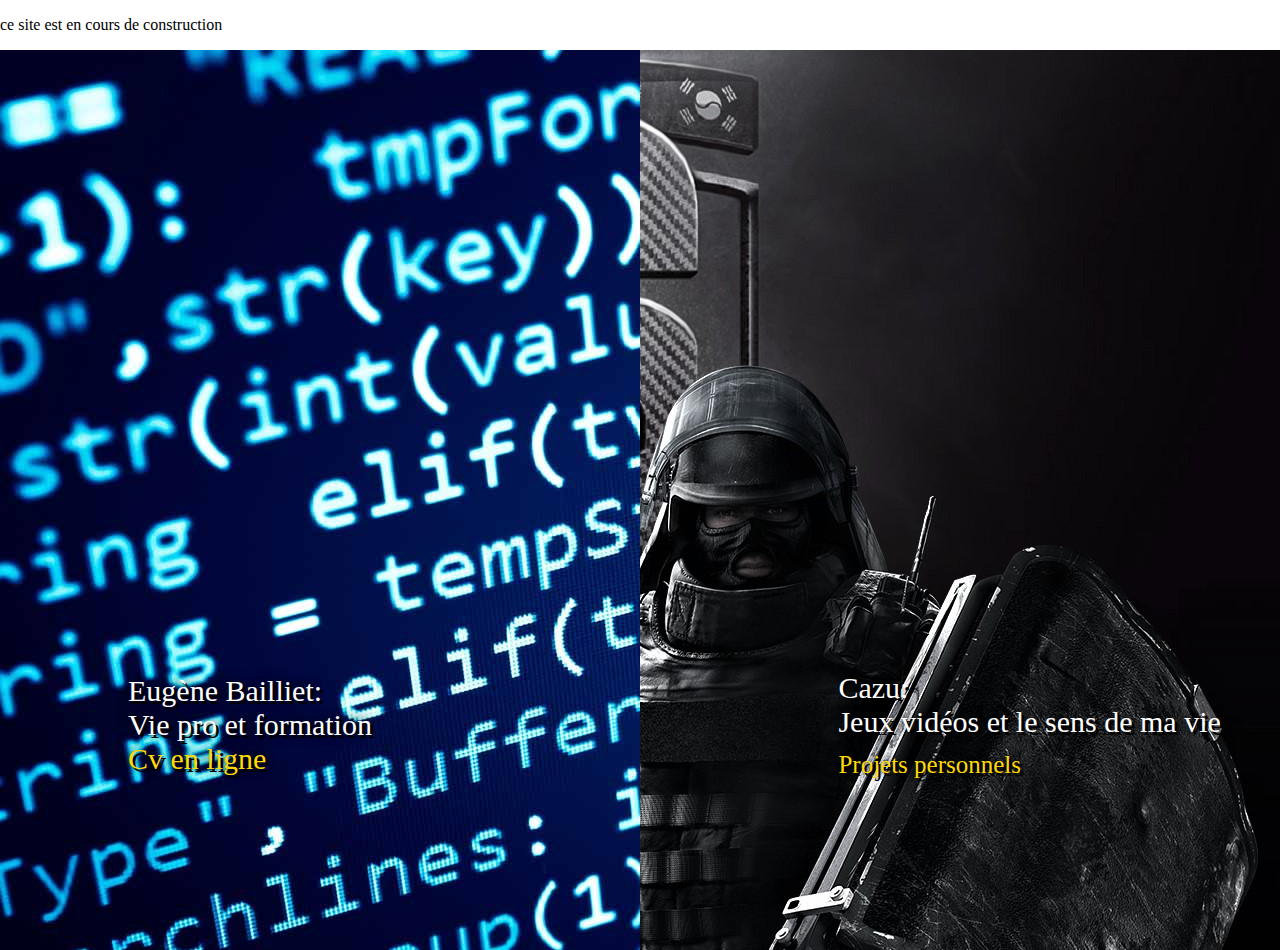
<file: index.html>
<!DOCTYPE html>
<html>

<head>
    <title> Eugene Bailliet - Me </title>
    <link rel="stylesheet" href="style.css">
</head>

<body style="height: 200px">


    <p> ce site est en cours de construction </p>

    <div class="halves" id="work">
        <p class="accueil">
            <span>Eugène Bailliet:<br>Vie pro et formation </span>
        </p>
        <p class="accueil_second">
            <a href="Cv-en-ligne.html">Cv en ligne</a>
        </p>
    </div>
    <div class="halves" id="gaming">
        <p class="accueil">
            <span>Cazu:<br>Jeux vidéos et le sens de ma vie</p></span>
        <p class="accueil_second">
            <a href="projets-persos.html"> Projets personnels</a>
        </p>
    </div>

</body>

</html>
</file>
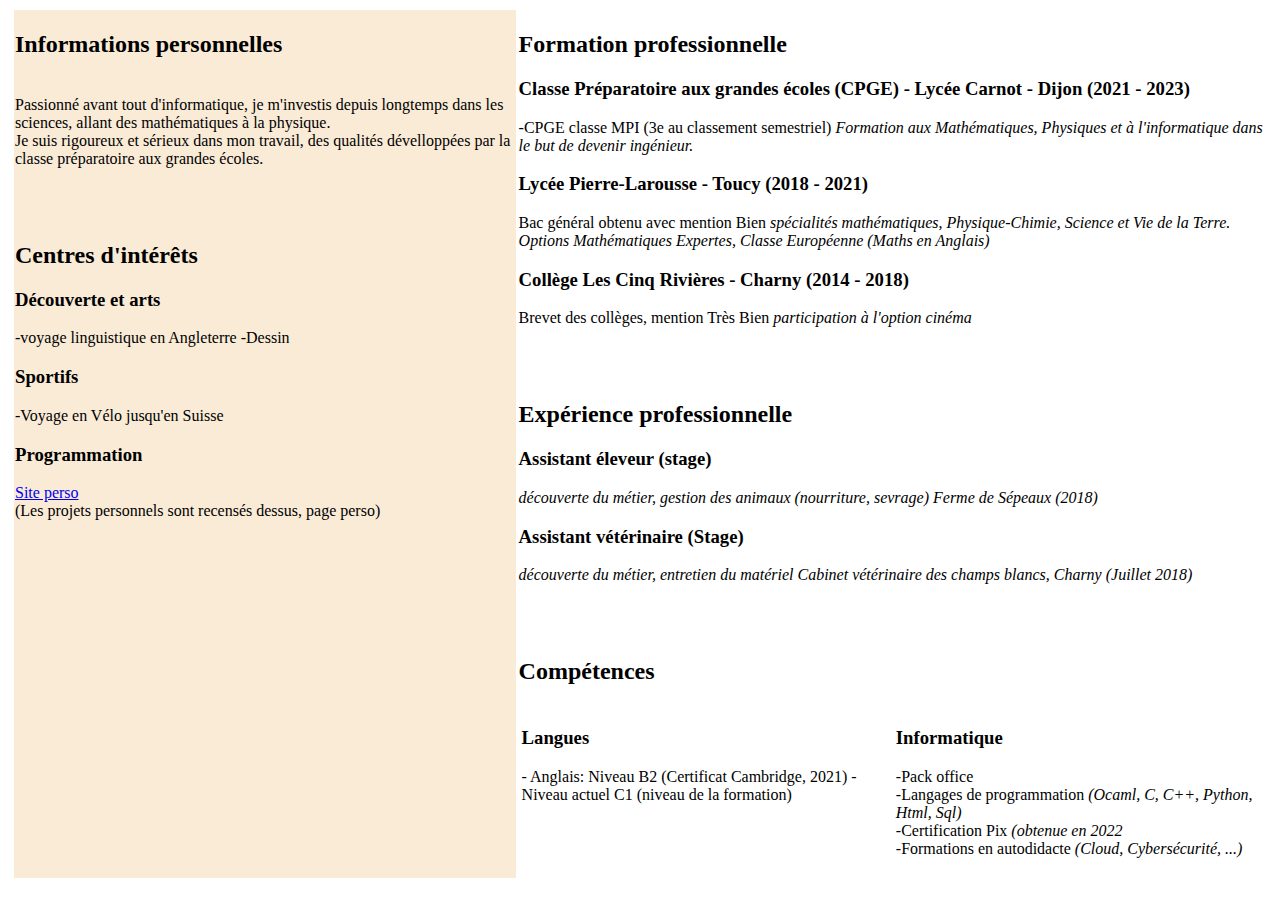
<file: Cv-en-ligne.html>
<!DOCTYPE html>
<html>

<head>
    <title> Cv en ligne - Eugène Bailliet</title>
</head>

<body>

    <table style="width: 100%   ">
        <th>
            <td style="width: 40%; vertical-align: top; background-color:antiquewhite;">
                <table>
                    <tr>
                        <p> 
                            <h2>Informations personnelles</h2>
                        </p>
                    </tr>
                    <tr>
                        <p>
                            <br/>
                            Passionné avant tout d'informatique, je m'investis depuis longtemps dans les sciences, allant des mathématiques à la physique.  
                            <br/>
                            Je suis rigoureux et sérieux dans mon travail, des qualités dévelloppées par la classe préparatoire aux grandes écoles.
                            <br/>
                            <br/>
                            <br/>
                            <br/>
                        </p>
                    </tr>
                    <tr>
                        <p>
                            <h2>Centres d'intérêts</h2>

                            <h3>Découverte et arts</h3>

                            -voyage linguistique en Angleterre
                            -Dessin

                            <h3>Sportifs</h3>

                            -Voyage en Vélo jusqu'en Suisse

                            <h3>Programmation</h3>

                            <a href="https://Cazu291.github.io">Site perso</a> <br/>(Les projets personnels sont recensés dessus, page perso)
                            
                        </p>
                    </tr>
                </table>
            </td>
            <td style="width: 60%; vertical-align: top">
                <table>
                    <tr>
                        <p>
                            <h2>Formation professionnelle</h2>
                            
                            <h3>Classe Préparatoire aux grandes écoles (CPGE) - Lycée Carnot - Dijon (2021 - 2023)</h3>
                            -CPGE classe MPI (3e au classement semestriel)
                            
                            <i>Formation aux Mathématiques, Physiques et à l'informatique dans le but de devenir ingénieur.</i>
                            
                            <h3> Lycée Pierre-Larousse - Toucy (2018 - 2021)</h3>
                            Bac général obtenu avec mention Bien <i> spécialités mathématiques, Physique-Chimie, Science et Vie de la Terre. Options Mathématiques Expertes, Classe Européenne (Maths en Anglais) </i>
                            
                            <h3>Collège Les Cinq Rivières - Charny (2014 - 2018)</h3>
                            Brevet des collèges, mention Très Bien
                            
                            <i>participation à l'option cinéma</i>
                            
                            <br/>
                            <br/>
                            <br/>
                            <br/>
                        </p>
                    </tr>
                    <tr>
                        <p>
                            <h2>Expérience professionnelle</h2>

                            <h3>Assistant éleveur (stage)</h3>

                            <i>découverte du métier, gestion des animaux (nourriture, sevrage)
                            Ferme de Sépeaux (2018) </i>

                            <h3>Assistant vétérinaire (Stage)</h3>

                            <i>découverte du métier, entretien du matériel
                                Cabinet vétérinaire des champs blancs, Charny (Juillet 2018)</i>
                            <br/>
                            <br/>
                            <br/>
                            <br/>
                        </p>
                    </tr>
                    <tr>
                        <h2>
                            Compétences
                        </h2>
                        <table>
                            <tr>
                                <td style="width: 50%; vertical-align: top">
                                    <p>
                                        <h3>Langues</h3>

                                        - Anglais: Niveau B2 (Certificat Cambridge, 2021)
                                        - Niveau actuel C1 (niveau de la formation)
                                    </p>
                                </td>
                                <td style="width: 50%; vertical-align: top">
                                    <p>
                                        <h3>Informatique</h3>

                                        -Pack office<br/>
                                        -Langages de programmation <i>(Ocaml, C, C++, Python, Html, Sql)</i><br/>
                                        -Certification Pix <i>(obtenue en 2022</i><br/>
                                        -Formations en autodidacte <i>(Cloud, Cybersécurité, ...)</i>
                                    </p>
                                </td>

                            </tr>
                        </table>
                    </tr>
                </table>
            </td>
        </th>
    </table>



</body>







</html>
</file>
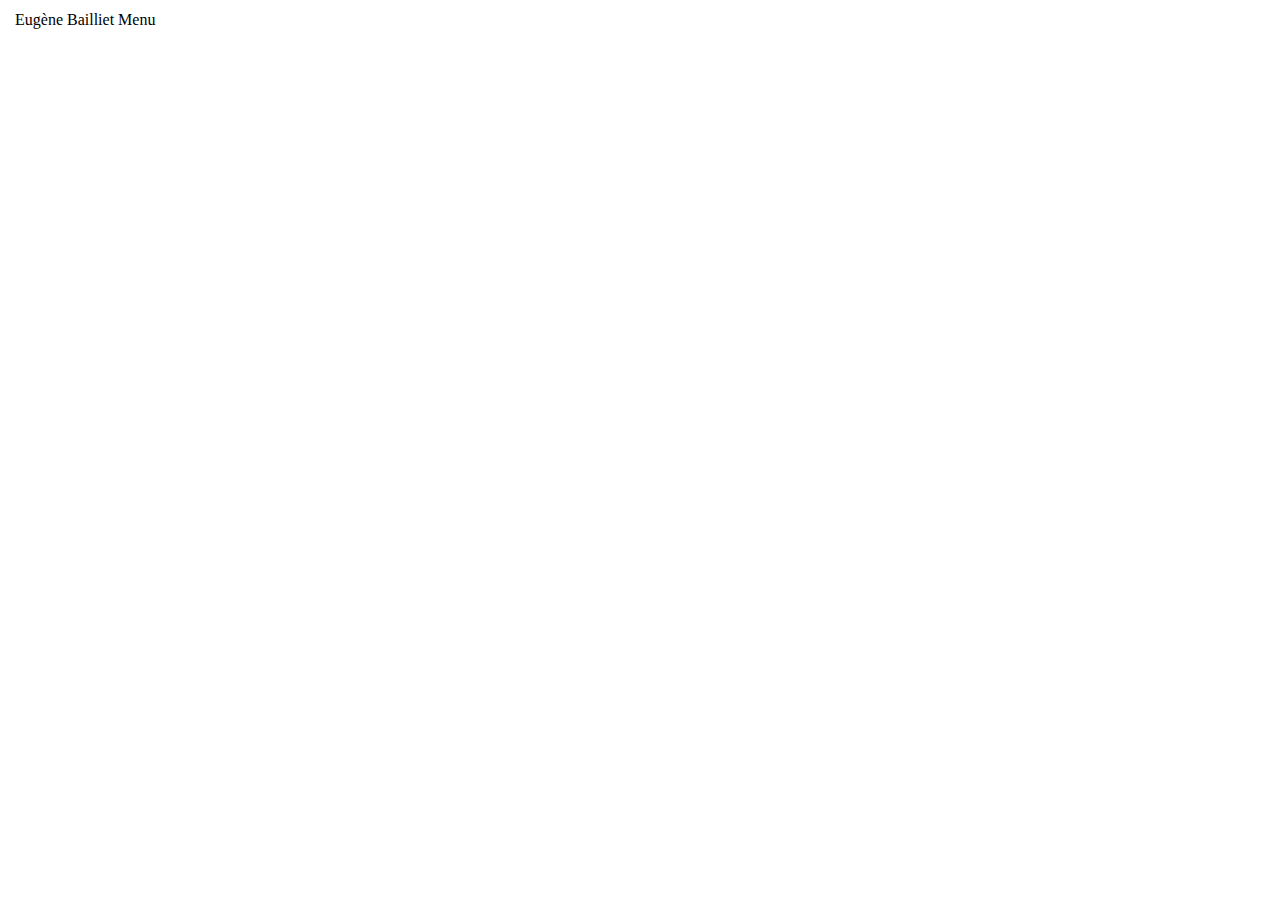
<file: main.html>
<!DOCTYPE html>

<head>
    <title> Eugène Bailliet - Me </title>
</head>

<body>
    <table widht="100%" height="100%">
        <th>
            <td>Eugène Bailliet</td>
            <td>Menu</td>
        </th>
    </table>

</body>
</file>
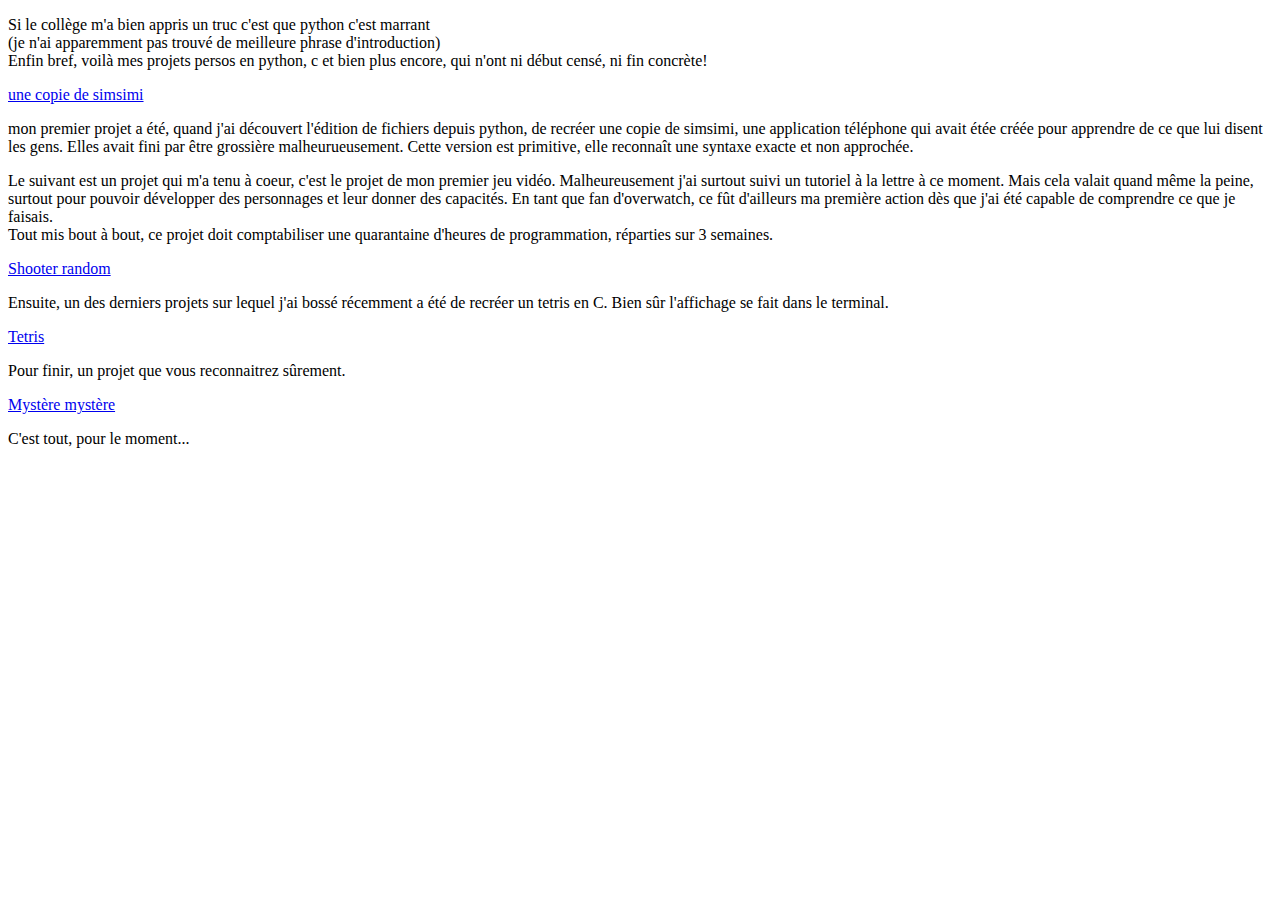
<file: projets-persos.html>
<!DOCTYPE html>
<html>

<head>
    <title> Mes projets persos </title>
</head>

<body>
    <p> Si le collège m'a bien appris un truc c'est que python c'est marrant <br>
        (je n'ai apparemment pas trouvé de meilleure phrase d'introduction)<br>
    Enfin bref, voilà mes projets persos en python, c et bien plus encore, qui n'ont ni début censé, ni fin concrète!</p>
    <a href = "https://github.com/Cazu291/simsimi"> une copie de simsimi</a>
    <p> mon premier projet a été, quand j'ai découvert l'édition de fichiers depuis python, de recréer une copie de simsimi, une application téléphone qui avait étée créée pour apprendre de ce que lui disent les gens. Elles avait fini par être grossière malheurueusement. Cette version est primitive, elle reconnaît une syntaxe exacte et non approchée.</p>

    <p>Le suivant est un projet qui m'a tenu à coeur, c'est le projet de mon premier jeu vidéo. Malheureusement j'ai surtout suivi un tutoriel à la lettre à ce moment. Mais cela valait quand même la peine, surtout pour pouvoir développer des personnages et leur donner des capacités. En tant que fan d'overwatch, ce fût d'ailleurs ma première action dès que j'ai été capable de comprendre ce que je faisais.
        <br>Tout mis bout à bout, ce projet doit comptabiliser une quarantaine d'heures de programmation, réparties sur 3 semaines.
    </p>
    <a href="https://github.com/Cazu291/Shooterpython"> Shooter random</a>

    <p>Ensuite, un des derniers projets sur lequel j'ai bossé récemment a été de recréer un tetris en C. Bien sûr l'affichage se fait dans le terminal.</p>
    <a href ="https://github.com/Cazu291/tetris"> Tetris </a>

    <p>Pour finir, un projet que vous reconnaitrez sûrement.</p>
    <a href="https://github.com/Cazu291/Cazu291.github.io">Mystère mystère</a>

    <p> C'est tout, pour le moment...</p>


</body>









</html>
</file>
<file: style.css>
/*page d'accueil*/

body{
    margin: 0px;
    padding: 0px;
    width: 100%;
}

/*moitiés de l'écran*/

.halves{
    max-width: calc(50%-8vw);
    min-width: 40%;
    float: left;
    border: 0vw ridge rgb(153, 132, 132);
    padding: 0vw;
    text-align: left;
}


.halves[id="gaming"]{
    background-image: url(https://cazu291.github.io/montagne.jpg);
    width: 50vw; /*43.645*/
    height: 100vh;
    margin: 10vm;
    align-content: center;
    background-position: 70vw;
    background-size: auto; /*sinon 100vw 100vh */
}

.halves[id="work"]{
    background-image: url(https://cazu291.github.io/code.jpg);
    width: 50vw;
    height: 100vh;
    margin: 10vm;
    align-content: center;
    display: block;
    background-size: auto; /*sinon 100vw 100vh */
    background-position: 0vw; /*sinon -2.5*/
}


.halves:hover{
    width: 55vw;
}

.halves[id="gaming"]:hover{
    background-position: 75vw;/*sinon 72.5*/
}

.halves[id="work"]:hover{
    background-position: 0vw;
}


.halves[id="work"]:hover>p.accueil{
    margin-left: 12.5vw;
}
.halves[id="work"]:hover>p.accueil_second{
    margin-left: 12.5vw;
}
.halves[id="work"]:has(~ .halves:hover)>p.accueil{
    margin-left: 7.5vw;
}
.halves[id="work"]:has(~ .halves:hover)>p.accueil_second{
    margin-left: 7.5vw;
}


.halves[id="gaming"]:hover>p.accueil{
    margin-right: 5vw;
}
.halves[id="gaming"]:hover>p.accueil_second{
    margin-right: 5vw;
}
.halves:hover~.halves[id="gaming"]>p.accueil{
    margin-right: 0vw;
}
.halves:hover~.halves[id="gaming"]>p.accueil_second{
    margin-right: 0vw;
}



.halves:hover~.halves{
    width: 45vw;
    background-position: 65vw; /*sinon 65 */
}

.halves:has(~ .halves:hover){
    width: 45vw;
}

/*pour le texte dans la partie travail */

.halves[id="work"]>p.accueil{
/*    background-color: white; */
    width: 32vw;
    text-shadow: 0.1em 0.1em 0em black, -0.05em -0.05em 0.4em black;
    margin: auto;
    margin-left:10vw;
    margin-top: 50vh;
    font-size:30px;
}

.halves[id="work"]>p.accueil_second{
    /*    background-color: white; */
    width: 32vw;
    text-shadow: 0.1em 0.1em 0em black, -0.05em -0.05em 0.4em black;
    margin: auto;
    margin-left: 10vw;
    font-size:30px;
}

.halves[id="work"]>p.accueil_second>a{
    color: rgb(255, 217, 4);
}

.halves[id="work"]>p.accueil_second>a:hover{
    color: rgb(184, 150, 0);
}

.halves[id="work"]>p>span{
    color: white;
}

/*On fait pareil partie perso */

.halves[id="gaming"]>p.accueil{
    /*    background-color: white; */
    width: 32vw;
    text-shadow: 0.1em 0.1em 0em black, -0.05em -0.05em 0.4em black;
    margin: auto;
    margin-right: 2.5vw;
    margin-top: 50vh;
    font-size:30px
}
    
.halves[id="gaming"]>p.accueil_second{
    /*    background-color: white; */
    width: 32vw;
    text-shadow: 0.1em 0.1em 0em black, -0.05em -0.05em 0.4em black;
    margin: auto;
    margin-right: 2.5vw;
    font-size: 25px;
    margin-top: 1vw;
}

.halves[id="gaming"]>p.accueil_second>a{
    color: rgb(255, 217, 4);
}

.halves[id="gaming"]>p.accueil_second>a:hover{
    color: rgb(184, 150, 0);
}
    
.halves[id="gaming"]>p>span{
    color: white;
}

/*Textes pour sous-pages*/

.accueil{
    vertical-align: top;
}

div ~ p.deroulant{
    display: none;
}

a{
    text-decoration: none;
    color:brown;
}

a:hover{
    text-decoration: underline;
    color: red;
}

a:hover ~ p.deroulant{
    display: block;
}

p.deroulant:hover{
    display: block;
}

p.mystere{
    display: none;
}

p:hover ~ p.mystere{
    display: inline;
    float: left;
}

p.parent{
    float: left;
    padding-right: 0px;
}

.column.left{
    width: calc(25% - 8vw);
    float: left;
    border: 1vw ridge rgb(153, 132, 132);
    padding: 2vw;
    text-align: left;
    margin: 0px;
}

.column.right{
    width: calc(75% - 8vw);
    float: left;
    border: 1vw ridge rgb(153, 132, 132);
    padding: 2vw;
    text-align: left;
    margin: 0px;
}


td.tab-column.left{
    width: calc(25% - 8vw);
    border: 1vw ridge rgb(153, 132, 132);
    padding: 2vw;
    text-align: left;
    margin: 0px;
    vertical-align: top;
}

.cv-table{
    margin: 0px;
    padding: 0px;
    left: 40px;
}

td.tab-column.right{
    width: calc(75% - 8vw);
    border: 1vw ridge rgb(153, 132, 132);
    padding: 2vw;
    text-align: left;
    margin: 0px;
    vertical-align: top;
}

input.deroulant{
    display: none;
}

input.deroulant ~ div.deroulant{
    display: none;
}

input.deroulant:checked ~ div.deroulant{
    display: block;
/*    margin-top: 0vw;
    border-width: 0vw 0.4vw 0.4vw;
    border-style: solid;
    border-color: brown;
    border-radius: 0vw 0vw 1vw 1vw;
    margin-bottom: 2vw;*/
}

input.deroulant:checked ~ div.deroulant > a{
    padding-bottom: 0.1vw;
}

input.deroulant+label.deroulant{
    display: inline;
}

input.deroulant:checked+label.deroulant{
    margin-bottom: 2vw;
}

div.rounded{
    border-width: 0.4vw;
    border-style: ridge;
    border-color: brown;
    display: block;
    border-radius: 1vw;
    margin: 0vw 1vw 1vw;
    padding: 1vw;
}

p.intro{
    align: center;
    text-decoration-line: underline;
    font-size: 2vw;
    font-weight: bold;
    text-decoration-thickness: 0.2vw;
}

div.intro{
    display: block;
    background-color: rgb(236, 202, 158);
    color: black;
    padding: 2vw;
    margin-top: 0vw;
    margin-bottom: 1vw;
}

body.projets_persos{
    background-color: rgb(255, 255, 255);
}

div.outro{
    display: block;
    margin: 0vw 2vw;
    vertical-align: bottom;
}

input.deroulant + label.deroulant + i{
    margin-left: 2vw;
    transform: rotate(0deg);
    transition: 0.5s
}

input.deroulant:checked + label.deroulant + i{
    margin-left: 2vw;
    transform: rotate(180deg);
}
</file>
